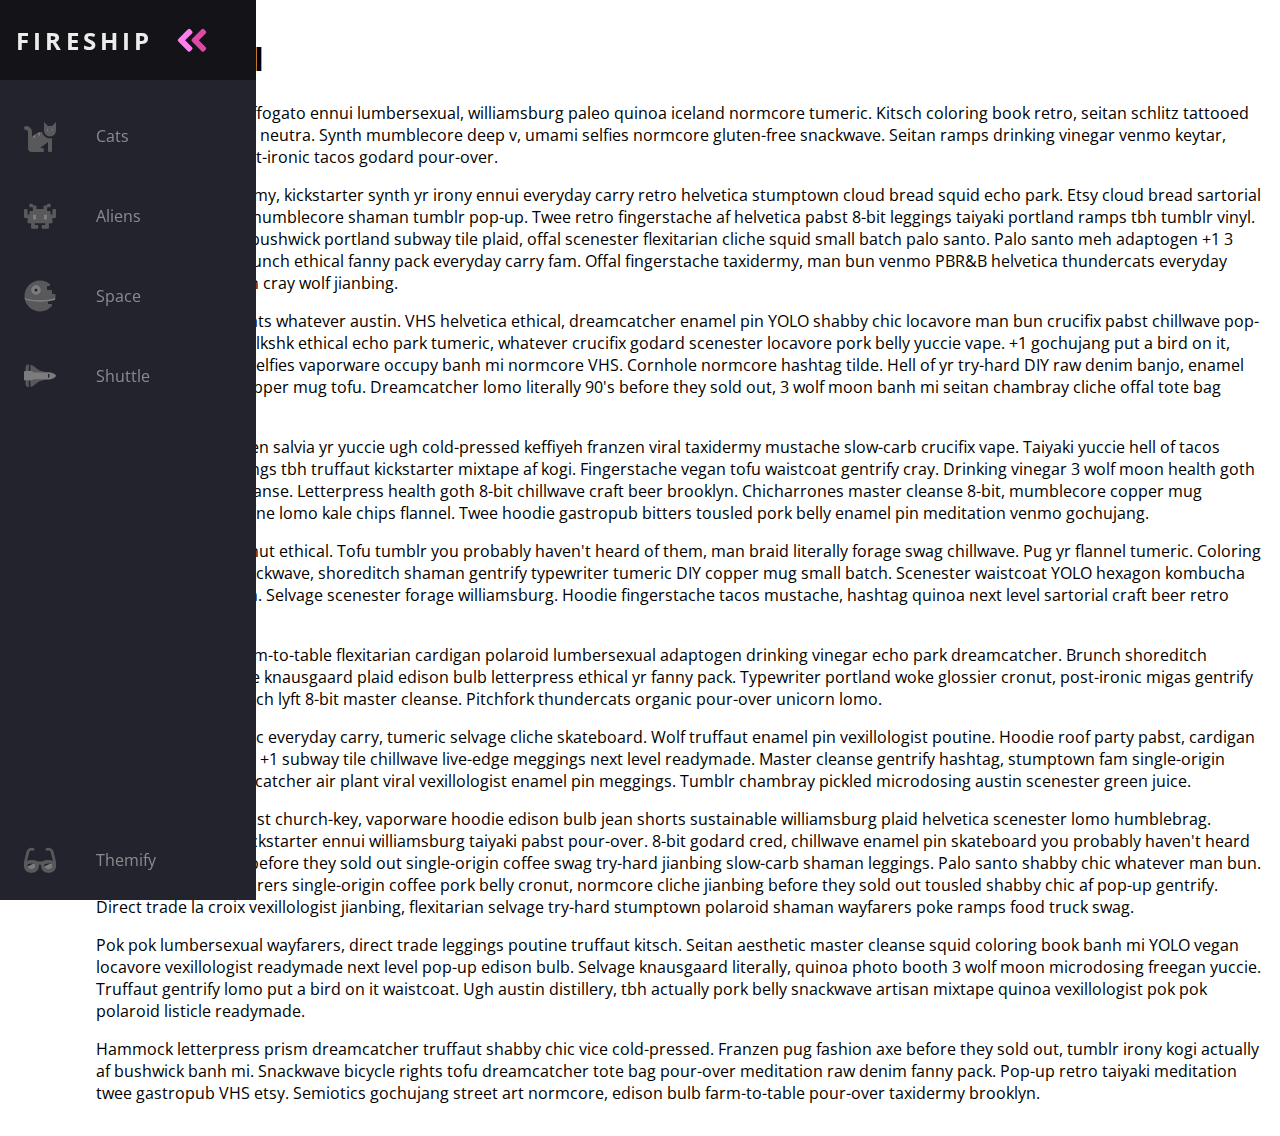
<file: public/index.html>
<head>
  <meta name="viewport" content="width=device-width, initial-scale=1.0" />
  <script defer src="theme.js"></script>
  <link rel="stylesheet" href="style.css" />
  <link
    href="https://fonts.googleapis.com/css?family=Open+Sans:300,400,700&display=swap"
    rel="stylesheet"
  />
</head>

<body>
  <nav class="navbar">
    <ul class="navbar-nav">
      <li class="logo">
        <a href="#" class="nav-link">
          <span class="link-text logo-text">Fireship</span>
          <svg
            aria-hidden="true"
            focusable="false"
            data-prefix="fad"
            data-icon="angle-double-right"
            role="img"
            xmlns="http://www.w3.org/2000/svg"
            viewBox="0 0 448 512"
            class="svg-inline--fa fa-angle-double-right fa-w-14 fa-5x"
          >
            <g class="fa-group">
              <path
                fill="currentColor"
                d="M224 273L88.37 409a23.78 23.78 0 0 1-33.8 0L32 386.36a23.94 23.94 0 0 1 0-33.89l96.13-96.37L32 159.73a23.94 23.94 0 0 1 0-33.89l22.44-22.79a23.78 23.78 0 0 1 33.8 0L223.88 239a23.94 23.94 0 0 1 .1 34z"
                class="fa-secondary"
              ></path>
              <path
                fill="currentColor"
                d="M415.89 273L280.34 409a23.77 23.77 0 0 1-33.79 0L224 386.26a23.94 23.94 0 0 1 0-33.89L320.11 256l-96-96.47a23.94 23.94 0 0 1 0-33.89l22.52-22.59a23.77 23.77 0 0 1 33.79 0L416 239a24 24 0 0 1-.11 34z"
                class="fa-primary"
              ></path>
            </g>
          </svg>
        </a>
      </li>

      <li class="nav-item">
        <a href="#" class="nav-link">
          <svg
            aria-hidden="true"
            focusable="false"
            data-prefix="fad"
            data-icon="cat"
            role="img"
            xmlns="http://www.w3.org/2000/svg"
            viewBox="0 0 512 512"
            class="svg-inline--fa fa-cat fa-w-16 fa-9x"
          >
            <g class="fa-group">
              <path
                fill="currentColor"
                d="M448 96h-64l-64-64v134.4a96 96 0 0 0 192 0V32zm-72 80a16 16 0 1 1 16-16 16 16 0 0 1-16 16zm80 0a16 16 0 1 1 16-16 16 16 0 0 1-16 16zm-165.41 16a204.07 204.07 0 0 0-34.59 2.89V272l-43.15-64.73a183.93 183.93 0 0 0-44.37 26.17L192 304l-60.94-30.47L128 272v-80a96.1 96.1 0 0 0-96-96 32 32 0 0 0 0 64 32 32 0 0 1 32 32v256a64.06 64.06 0 0 0 64 64h176a16 16 0 0 0 16-16v-16a32 32 0 0 0-32-32h-32l128-96v144a16 16 0 0 0 16 16h32a16 16 0 0 0 16-16V289.86a126.78 126.78 0 0 1-32 4.54c-61.81 0-113.52-44.05-125.41-102.4z"
                class="fa-secondary"
              ></path>
              <path
                fill="currentColor"
                d="M376 144a16 16 0 1 0 16 16 16 16 0 0 0-16-16zm80 0a16 16 0 1 0 16 16 16 16 0 0 0-16-16zM131.06 273.53L192 304l-23.52-70.56a192.06 192.06 0 0 0-37.42 40.09zM256 272v-77.11a198.62 198.62 0 0 0-43.15 12.38z"
                class="fa-primary"
              ></path>
            </g>
          </svg>
          <span class="link-text">Cats</span>
        </a>
      </li>

      <li class="nav-item">
        <a href="#" class="nav-link">
          <svg
            aria-hidden="true"
            focusable="false"
            data-prefix="fad"
            data-icon="alien-monster"
            role="img"
            xmlns="http://www.w3.org/2000/svg"
            viewBox="0 0 576 512"
            class="svg-inline--fa fa-alien-monster fa-w-18 fa-9x"
          >
            <g class="fa-group">
              <path
                fill="currentColor"
                d="M560,128H528a15.99954,15.99954,0,0,0-16,16v80H480V176a15.99954,15.99954,0,0,0-16-16H416V96h48a16.00079,16.00079,0,0,0,16-16V48a15.99954,15.99954,0,0,0-16-16H432a15.99954,15.99954,0,0,0-16,16V64H368a15.99954,15.99954,0,0,0-16,16v48H224V80a15.99954,15.99954,0,0,0-16-16H160V48a15.99954,15.99954,0,0,0-16-16H112A15.99954,15.99954,0,0,0,96,48V80a16.00079,16.00079,0,0,0,16,16h48v64H112a15.99954,15.99954,0,0,0-16,16v48H64V144a15.99954,15.99954,0,0,0-16-16H16A15.99954,15.99954,0,0,0,0,144V272a16.00079,16.00079,0,0,0,16,16H64v80a16.00079,16.00079,0,0,0,16,16h48v80a16.00079,16.00079,0,0,0,16,16h96a16.00079,16.00079,0,0,0,16-16V432a15.99954,15.99954,0,0,0-16-16H192V384H384v32H336a15.99954,15.99954,0,0,0-16,16v32a16.00079,16.00079,0,0,0,16,16h96a16.00079,16.00079,0,0,0,16-16V384h48a16.00079,16.00079,0,0,0,16-16V288h48a16.00079,16.00079,0,0,0,16-16V144A15.99954,15.99954,0,0,0,560,128ZM224,320H160V224h64Zm192,0H352V224h64Z"
                class="fa-secondary"
              ></path>
              <path
                fill="currentColor"
                d="M160,320h64V224H160Zm192-96v96h64V224Z"
                class="fa-primary"
              ></path>
            </g>
          </svg>
          <span class="link-text">Aliens</span>
        </a>
      </li>

      <li class="nav-item">
        <a href="#" class="nav-link">
          <svg
            aria-hidden="true"
            focusable="false"
            data-prefix="fad"
            data-icon="space-station-moon-alt"
            role="img"
            xmlns="http://www.w3.org/2000/svg"
            viewBox="0 0 512 512"
            class="svg-inline--fa fa-space-station-moon-alt fa-w-16 fa-5x"
          >
            <g class="fa-group">
              <path
                fill="currentColor"
                d="M501.70312,224H448V160H368V96h48V66.67383A246.86934,246.86934,0,0,0,256,8C119.03125,8,8,119.0332,8,256a250.017,250.017,0,0,0,1.72656,28.26562C81.19531,306.76953,165.47656,320,256,320s174.80469-13.23047,246.27344-35.73438A250.017,250.017,0,0,0,504,256,248.44936,248.44936,0,0,0,501.70312,224ZM192,240a80,80,0,1,1,80-80A80.00021,80.00021,0,0,1,192,240ZM384,343.13867A940.33806,940.33806,0,0,1,256,352c-87.34375,0-168.71094-11.46094-239.28906-31.73633C45.05859,426.01953,141.29688,504,256,504a247.45808,247.45808,0,0,0,192-91.0918V384H384Z"
                class="fa-secondary"
              ></path>
              <path
                fill="currentColor"
                d="M256,320c-90.52344,0-174.80469-13.23047-246.27344-35.73438a246.11376,246.11376,0,0,0,6.98438,35.998C87.28906,340.53906,168.65625,352,256,352s168.71094-11.46094,239.28906-31.73633a246.11376,246.11376,0,0,0,6.98438-35.998C430.80469,306.76953,346.52344,320,256,320Zm-64-80a80,80,0,1,0-80-80A80.00021,80.00021,0,0,0,192,240Zm0-104a24,24,0,1,1-24,24A23.99993,23.99993,0,0,1,192,136Z"
                class="fa-primary"
              ></path>
            </g>
          </svg>
          <span class="link-text">Space</span>
        </a>
      </li>

      <li class="nav-item">
        <a href="#" class="nav-link">
          <svg
            aria-hidden="true"
            focusable="false"
            data-prefix="fad"
            data-icon="space-shuttle"
            role="img"
            xmlns="http://www.w3.org/2000/svg"
            viewBox="0 0 640 512"
            class="svg-inline--fa fa-space-shuttle fa-w-20 fa-5x"
          >
            <g class="fa-group">
              <path
                fill="currentColor"
                d="M32 416c0 35.35 21.49 64 48 64h16V352H32zm154.54-232h280.13L376 168C243 140.59 222.45 51.22 128 34.65V160h18.34a45.62 45.62 0 0 1 40.2 24zM32 96v64h64V32H80c-26.51 0-48 28.65-48 64zm114.34 256H128v125.35C222.45 460.78 243 371.41 376 344l90.67-16H186.54a45.62 45.62 0 0 1-40.2 24z"
                class="fa-secondary"
              ></path>
              <path
                fill="currentColor"
                d="M592.6 208.24C559.73 192.84 515.78 184 472 184H186.54a45.62 45.62 0 0 0-40.2-24H32c-23.2 0-32 10-32 24v144c0 14 8.82 24 32 24h114.34a45.62 45.62 0 0 0 40.2-24H472c43.78 0 87.73-8.84 120.6-24.24C622.28 289.84 640 272 640 256s-17.72-33.84-47.4-47.76zM488 296a8 8 0 0 1-8-8v-64a8 8 0 0 1 8-8c31.91 0 31.94 80 0 80z"
                class="fa-primary"
              ></path>
            </g>
          </svg>
          <span class="link-text">Shuttle</span>
        </a>
      </li>

      <li class="nav-item" id="themeButton">
        <a href="#" class="nav-link">
          <svg
            class="theme-icon"
            id="lightIcon"
            aria-hidden="true"
            focusable="false"
            data-prefix="fad"
            data-icon="moon-stars"
            role="img"
            xmlns="http://www.w3.org/2000/svg"
            viewBox="0 0 512 512"
            class="svg-inline--fa fa-moon-stars fa-w-16 fa-7x"
          >
            <g class="fa-group">
              <path
                fill="currentColor"
                d="M320 32L304 0l-16 32-32 16 32 16 16 32 16-32 32-16zm138.7 149.3L432 128l-26.7 53.3L352 208l53.3 26.7L432 288l26.7-53.3L512 208z"
                class="fa-secondary"
              ></path>
              <path
                fill="currentColor"
                d="M332.2 426.4c8.1-1.6 13.9 8 8.6 14.5a191.18 191.18 0 0 1-149 71.1C85.8 512 0 426 0 320c0-120 108.7-210.6 227-188.8 8.2 1.6 10.1 12.6 2.8 16.7a150.3 150.3 0 0 0-76.1 130.8c0 94 85.4 165.4 178.5 147.7z"
                class="fa-primary"
              ></path>
            </g>
          </svg>
          <svg
            class="theme-icon"
            id="solarIcon"
            aria-hidden="true"
            focusable="false"
            data-prefix="fad"
            data-icon="sun"
            role="img"
            xmlns="http://www.w3.org/2000/svg"
            viewBox="0 0 512 512"
            class="svg-inline--fa fa-sun fa-w-16 fa-7x"
          >
            <g class="fa-group">
              <path
                fill="currentColor"
                d="M502.42 240.5l-94.7-47.3 33.5-100.4c4.5-13.6-8.4-26.5-21.9-21.9l-100.4 33.5-47.41-94.8a17.31 17.31 0 0 0-31 0l-47.3 94.7L92.7 70.8c-13.6-4.5-26.5 8.4-21.9 21.9l33.5 100.4-94.7 47.4a17.31 17.31 0 0 0 0 31l94.7 47.3-33.5 100.5c-4.5 13.6 8.4 26.5 21.9 21.9l100.41-33.5 47.3 94.7a17.31 17.31 0 0 0 31 0l47.31-94.7 100.4 33.5c13.6 4.5 26.5-8.4 21.9-21.9l-33.5-100.4 94.7-47.3a17.33 17.33 0 0 0 .2-31.1zm-155.9 106c-49.91 49.9-131.11 49.9-181 0a128.13 128.13 0 0 1 0-181c49.9-49.9 131.1-49.9 181 0a128.13 128.13 0 0 1 0 181z"
                class="fa-secondary"
              ></path>
              <path
                fill="currentColor"
                d="M352 256a96 96 0 1 1-96-96 96.15 96.15 0 0 1 96 96z"
                class="fa-primary"
              ></path>
            </g>
          </svg>
          <svg
            class="theme-icon"
            id="darkIcon"
            aria-hidden="true"
            focusable="false"
            data-prefix="fad"
            data-icon="sunglasses"
            role="img"
            xmlns="http://www.w3.org/2000/svg"
            viewBox="0 0 576 512"
            class="svg-inline--fa fa-sunglasses fa-w-18 fa-7x"
          >
            <g class="fa-group">
              <path
                fill="currentColor"
                d="M574.09 280.38L528.75 98.66a87.94 87.94 0 0 0-113.19-62.14l-15.25 5.08a16 16 0 0 0-10.12 20.25L395.25 77a16 16 0 0 0 20.22 10.13l13.19-4.39c10.87-3.63 23-3.57 33.15 1.73a39.59 39.59 0 0 1 20.38 25.81l38.47 153.83a276.7 276.7 0 0 0-81.22-12.47c-34.75 0-74 7-114.85 26.75h-73.18c-40.85-19.75-80.07-26.75-114.85-26.75a276.75 276.75 0 0 0-81.22 12.45l38.47-153.8a39.61 39.61 0 0 1 20.38-25.82c10.15-5.29 22.28-5.34 33.15-1.73l13.16 4.39A16 16 0 0 0 180.75 77l5.06-15.19a16 16 0 0 0-10.12-20.21l-15.25-5.08A87.95 87.95 0 0 0 47.25 98.65L1.91 280.38A75.35 75.35 0 0 0 0 295.86v70.25C0 429 51.59 480 115.19 480h37.12c60.28 0 110.38-45.94 114.88-105.37l2.93-38.63h35.76l2.93 38.63c4.5 59.43 54.6 105.37 114.88 105.37h37.12C524.41 480 576 429 576 366.13v-70.25a62.67 62.67 0 0 0-1.91-15.5zM203.38 369.8c-2 25.9-24.41 46.2-51.07 46.2h-37.12C87 416 64 393.63 64 366.11v-37.55a217.35 217.35 0 0 1 72.59-12.9 196.51 196.51 0 0 1 69.91 12.9zM512 366.13c0 27.5-23 49.87-51.19 49.87h-37.12c-26.69 0-49.1-20.3-51.07-46.2l-3.12-41.24a196.55 196.55 0 0 1 69.94-12.9A217.41 217.41 0 0 1 512 328.58z"
                class="fa-secondary"
              ></path>
              <path
                fill="currentColor"
                d="M64.19 367.9c0-.61-.19-1.18-.19-1.8 0 27.53 23 49.9 51.19 49.9h37.12c26.66 0 49.1-20.3 51.07-46.2l3.12-41.24c-14-5.29-28.31-8.38-42.78-10.42zm404-50l-95.83 47.91.3 4c2 25.9 24.38 46.2 51.07 46.2h37.12C489 416 512 393.63 512 366.13v-37.55a227.76 227.76 0 0 0-43.85-10.66z"
                class="fa-primary"
              ></path>
            </g>
          </svg>
          <span class="link-text">Themify</span>
        </a>
      </li>
    </ul>
  </nav>

  <main>
    <h1>CSS is Cool</h1>

    <p>
      I'm baby kale chips affogato ennui lumbersexual, williamsburg paleo quinoa
      iceland normcore tumeric. Kitsch coloring book retro, seitan schlitz
      tattooed biodiesel vexillologist neutra. Synth mumblecore deep v, umami
      selfies normcore gluten-free snackwave. Seitan ramps drinking vinegar
      venmo keytar, humblebrag VHS post-ironic tacos godard pour-over.
    </p>
    <p>
      Sartorial kogi taxidermy, kickstarter synth yr irony ennui everyday carry
      retro helvetica stumptown cloud bread squid echo park. Etsy cloud bread
      sartorial quinoa tacos beard mumblecore shaman tumblr pop-up. Twee retro
      fingerstache af helvetica pabst 8-bit leggings taiyaki portland ramps tbh
      tumblr vinyl. Neutra humblebrag bushwick portland subway tile plaid, offal
      scenester flexitarian cliche squid small batch palo santo. Palo santo meh
      adaptogen +1 3 wolf moon, listicle brunch ethical fanny pack everyday
      carry fam. Offal fingerstache taxidermy, man bun venmo PBR&amp;B helvetica
      thundercats everyday carry tote bag artisan cray wolf jianbing.
    </p>
    <p>
      Taxidermy thundercats whatever austin. VHS helvetica ethical, dreamcatcher
      enamel pin YOLO shabby chic locavore man bun crucifix pabst chillwave
      pop-up vegan. Air plant mlkshk ethical echo park tumeric, whatever
      crucifix godard scenester locavore pork belly yuccie vape. +1 gochujang
      put a bird on it, pork belly whatever selfies vaporware occupy banh mi
      normcore VHS. Cornhole normcore hashtag tilde. Hell of yr try-hard DIY raw
      denim banjo, enamel pin irony polaroid copper mug tofu. Dreamcatcher lomo
      literally 90's before they sold out, 3 wolf moon banh mi seitan chambray
      cliche offal tote bag occupy pug.
    </p>
    <p>
      Post-ironic hot chicken salvia yr yuccie ugh cold-pressed keffiyeh franzen
      viral taxidermy mustache slow-carb crucifix vape. Taiyaki yuccie hell of
      tacos PBR&amp;B, kitsch meggings tbh truffaut kickstarter mixtape af kogi.
      Fingerstache vegan tofu waistcoat gentrify cray. Drinking vinegar 3 wolf
      moon health goth craft beer master cleanse. Letterpress health goth 8-bit
      chillwave craft beer brooklyn. Chicharrones master cleanse 8-bit,
      mumblecore copper mug messenger bag poutine lomo kale chips flannel. Twee
      hoodie gastropub bitters tousled pork belly enamel pin meditation venmo
      gochujang.
    </p>
    <p>
      Next level selfies cronut ethical. Tofu tumblr you probably haven't heard
      of them, man braid literally forage swag chillwave. Pug yr flannel
      tumeric. Coloring book yr chillwave snackwave, shoreditch shaman gentrify
      typewriter tumeric DIY copper mug small batch. Scenester waistcoat YOLO
      hexagon kombucha poke 8-bit meditation. Selvage scenester forage
      williamsburg. Hoodie fingerstache tacos mustache, hashtag quinoa next
      level sartorial craft beer retro disrupt lo-fi.
    </p>
    <p>
      YOLO twee keytar farm-to-table flexitarian cardigan polaroid lumbersexual
      adaptogen drinking vinegar echo park dreamcatcher. Brunch shoreditch
      dreamcatcher iPhone knausgaard plaid edison bulb letterpress ethical yr
      fanny pack. Typewriter portland woke glossier cronut, post-ironic migas
      gentrify letterpress cray brunch lyft 8-bit master cleanse. Pitchfork
      thundercats organic pour-over unicorn lomo.
    </p>
    <p>
      Ugh yr tacos aesthetic everyday carry, tumeric selvage cliche skateboard.
      Wolf truffaut enamel pin vexillologist poutine. Hoodie roof party pabst,
      cardigan letterpress af disrupt +1 subway tile chillwave live-edge
      meggings next level readymade. Master cleanse gentrify hashtag, stumptown
      fam single-origin coffee occupy dreamcatcher air plant viral vexillologist
      enamel pin meggings. Tumblr chambray pickled microdosing austin scenester
      green juice.
    </p>
    <p>
      Austin four dollar toast church-key, vaporware hoodie edison bulb jean
      shorts sustainable williamsburg plaid helvetica scenester lomo humblebrag.
      Meditation tumblr kickstarter ennui williamsburg taiyaki pabst pour-over.
      8-bit godard cred, chillwave enamel pin skateboard you probably haven't
      heard of them. Meditation before they sold out single-origin coffee swag
      try-hard jianbing slow-carb shaman leggings. Palo santo shabby chic
      whatever man bun. Master cleanse wayfarers single-origin coffee pork belly
      cronut, normcore cliche jianbing before they sold out tousled shabby chic
      af pop-up gentrify. Direct trade la croix vexillologist jianbing,
      flexitarian selvage try-hard stumptown polaroid shaman wayfarers poke
      ramps food truck swag.
    </p>
    <p>
      Pok pok lumbersexual wayfarers, direct trade leggings poutine truffaut
      kitsch. Seitan aesthetic master cleanse squid coloring book banh mi YOLO
      vegan locavore vexillologist readymade next level pop-up edison bulb.
      Selvage knausgaard literally, quinoa photo booth 3 wolf moon microdosing
      freegan yuccie. Truffaut gentrify lomo put a bird on it waistcoat. Ugh
      austin distillery, tbh actually pork belly snackwave artisan mixtape
      quinoa vexillologist pok pok polaroid listicle readymade.
    </p>
    <p>
      Hammock letterpress prism dreamcatcher truffaut shabby chic vice
      cold-pressed. Franzen pug fashion axe before they sold out, tumblr irony
      kogi actually af bushwick banh mi. Snackwave bicycle rights tofu
      dreamcatcher tote bag pour-over meditation raw denim fanny pack. Pop-up
      retro taiyaki meditation twee gastropub VHS etsy. Semiotics gochujang
      street art normcore, edison bulb farm-to-table pour-over taxidermy
      brooklyn.
    </p>
  </main>
</body>
</file>
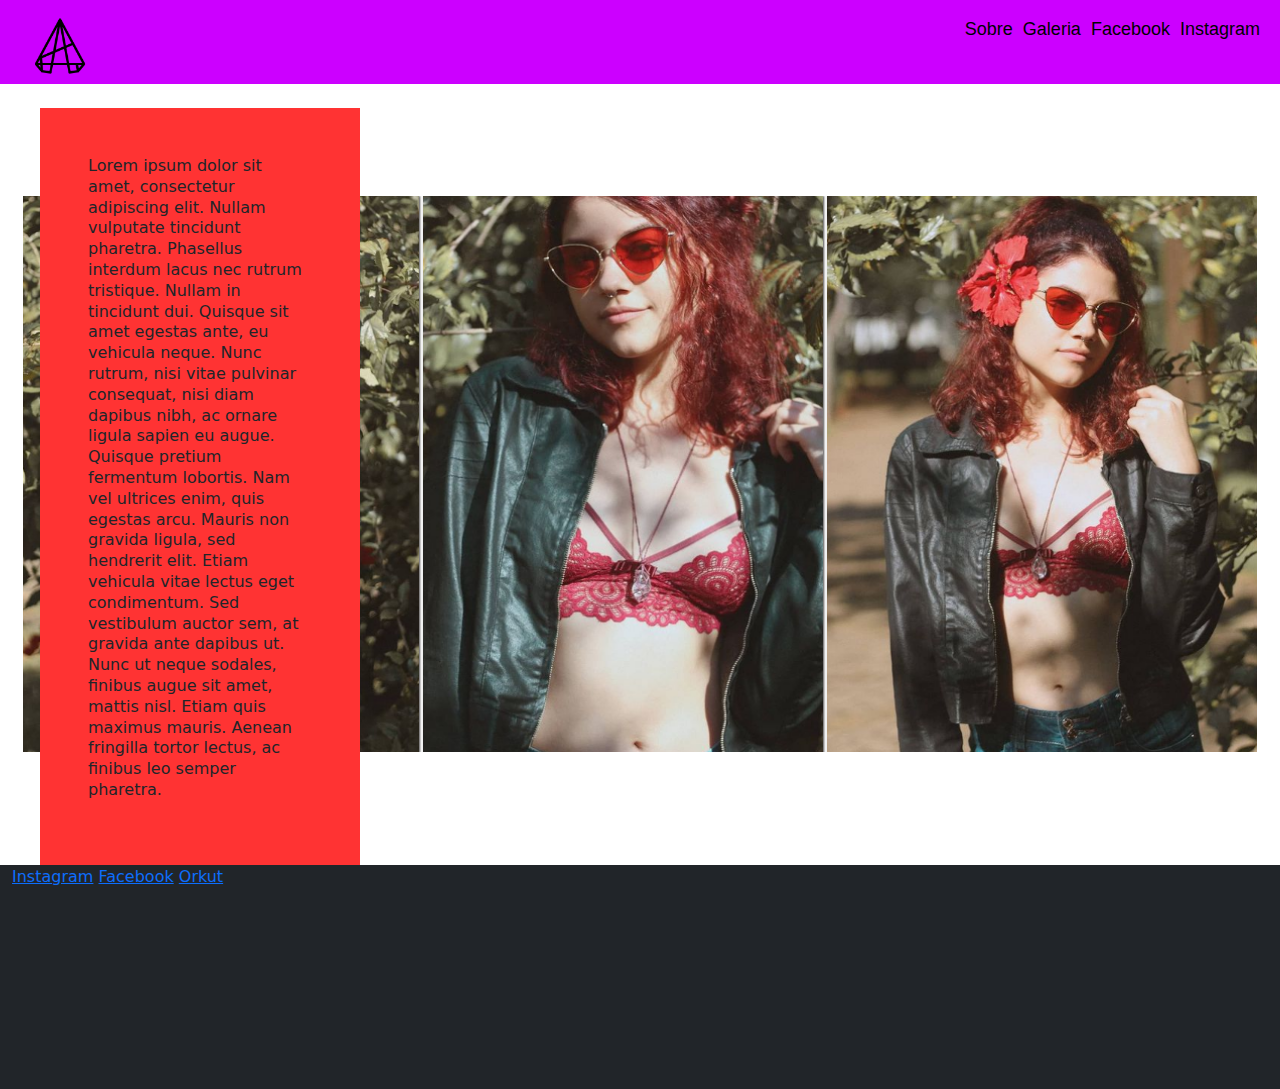
<file: amandazelover.html>
<!DOCTYPE html>
<html lang="en">

<head>
    <meta charset="UTF-8">
    <title>Amanada</title>
    <link rel="stylesheet" href="css/bootstrap.css">
    <link rel="stylesheet" href="js/bootstrap.js">
    <style>

        @import url('https://free.bboxtype.com/embedfonts/?family=FiraSans:400,400i,700,700i,900,900i|FiraSans+Compressed:400,400i,700,700i,900,900i');

        .header{
            font-family: 'Fira Sans', sans-serif;
        }

        .logo{
            font-weight: bolder;
        }

        .hItems:hover {
            color: rgb(255, 255, 255);
            transition: 0.2s;
            cursor: pointer;
            text-decoration: none;

        }

        li {
            transition: 0.2s;
            font-weight: 500;
            float: left;
            color: black;
            margin-left: 10px;
            list-style: none;
            font-size: large;
        }

        .Logo {
            margin-right: 70px;
            font-weight: bolder;
            font-size: larger;
        }

        .fixx {
            width: 25%;
            margin-left: 40px;
            background-color: rgb(255, 51, 51);
            line-height: 1.3;
            padding: 10px;
        }

        .image{
            background-image: url('./assets/bloco2.png');
            background-repeat: no-repeat;
            background-position: 50%;
            transition: 0.3s;
        }

        .image:hover{
            opacity: 0.9;
            transition: 0.6s;
        }

        .footer{
            color: white;
            padding-bottom: 200px;
        }

    </style>
</head>

<body>

    <!-- HEADER AHEAD -->
    <div style="background-color: rgb(204, 0, 255);"class="container-fluid pt-2 mx-auto">
        <div class="row p-2">
            <div class="col-3">
                <li class="Logo"><img src="assets/icon.png" width="60px"></li>
            </div>
            <div class="d-inline-flex col-9 justify-content-end">
                <ul class="header">
                    <li class="hItems">Sobre</li>
                    <li class="hItems">Galeria</li>
                    <li class="hItems">Facebook</li>
                    <li class="hItems">Instagram</li>
                </ul>
            </div>
        </div>
        
    </div>
    <div style="background-color: rgb(255, 255, 255);" class="d-inline-flex image justify-content-start mt-0 mr-0 ml-0">

        <div class="fixx d-inline-flex mt-4 p-5 ml-4">
            <p>
                Lorem ipsum dolor sit amet, consectetur adipiscing elit. Nullam vulputate tincidunt pharetra. Phasellus interdum lacus nec rutrum tristique. Nullam in tincidunt dui. Quisque sit amet egestas ante, eu vehicula neque. Nunc rutrum, nisi vitae pulvinar consequat, nisi diam dapibus nibh, ac ornare ligula sapien eu augue. Quisque pretium fermentum lobortis. Nam vel ultrices enim, quis egestas arcu. Mauris non gravida ligula, sed hendrerit elit. Etiam vehicula vitae lectus eget condimentum. Sed vestibulum auctor sem, at gravida ante dapibus ut. Nunc ut neque sodales, finibus augue sit amet, mattis nisl. Etiam quis maximus mauris. Aenean fringilla tortor lectus, ac finibus leo semper pharetra.
            </p>
            
        </div>

    </div>

    <div class="footer container-fluid bg-dark">
        <a href="www.instagram.com">Instagram</a>
        <a href="www.instagram.com">Facebook</a>
        <a href="www.instagram.com">Orkut</a>
    </div>
</body>

</html>
</file>
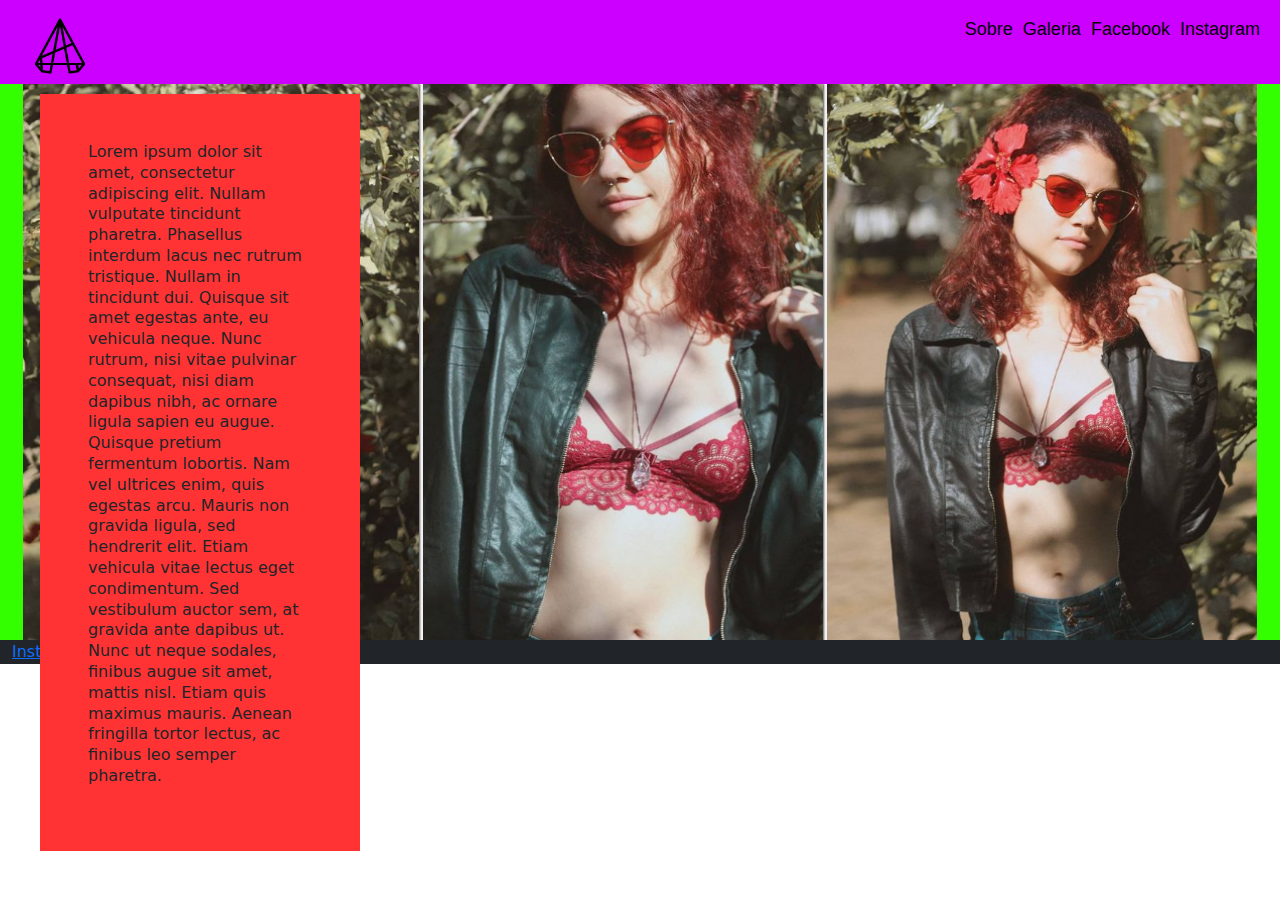
<file: amandazelover2.html>
<!DOCTYPE html>
<html lang="en">

<head>
    <meta charset="UTF-8">
    <title>Amanada</title>
    <link rel="stylesheet" href="css/bootstrap.css">
    <link rel="stylesheet" href="js/bootstrap.js">
    <style>

        @import url('https://free.bboxtype.com/embedfonts/?family=FiraSans:400,400i,700,700i,900,900i|FiraSans+Compressed:400,400i,700,700i,900,900i');

        .header{
            font-family: 'Fira Sans', sans-serif;
        }

        .logo{
            font-weight: bolder;
        }

        .hItems:hover {
            color: rgb(255, 255, 255);
            transition: 0.2s;
            cursor: pointer;
            text-decoration: none;

        }

        li {
            transition: 0.2s;
            font-weight: 500;
            float: left;
            color: black;
            margin-left: 10px;
            list-style: none;
            font-size: large;
        }

        .Logo {
            margin-right: 70px;
            font-weight: bolder;
            font-size: larger;
        }

        .fixx {
            width: 25%;
            margin-left: 40px;
            background-color: rgb(255, 51, 51);
            line-height: 1.3;
            padding: 10px;
            flex-wrap: wrap-reverse;
        }

        .god{
            width: 100%;
            height: 100%;
        }

        .image{
            background-repeat: no-repeat;
            background-position: 50%;
            transition: 0.3s;
        }

        .image:hover{
            opacity: 0.9;
            transition: 0.6s;
        }

        .footer{
            color: white;
        }

        .redSquare{
            top:70px;
            position: absolute;
        }


        
    </style>
</head>

<body>

    <!-- HEADER AHEAD -->
    <div style="background-color: rgb(204, 0, 255);"class="container-fluid pt-2 mx-auto">
        <div class="row p-2">
            <div class="col-3">
                <li class="Logo"><img src="assets/icon.png" width="60px"></li>
            </div>
            <div class="d-inline-flex col-9 justify-content-end">
                <ul class="header">
                    <li class="hItems">Sobre</li>
                    <li class="hItems">Galeria</li>
                    <li class="hItems">Facebook</li>
                    <li class="hItems">Instagram</li>
                </ul>
            </div>
        </div>
        
    </div>
    <div style="background-color: rgb(51, 255, 0);" class="d-flex justify-content-center align-items-center mt-0 mr-0 ml-0 god">
    
    <img class="image" src="assets/bloco2.png">

    </div>

    <div class="fixx d-flex redSquare mt-4 p-5 ml-4">  

        <p>
            Lorem ipsum dolor sit amet, consectetur adipiscing elit. Nullam vulputate tincidunt pharetra. Phasellus interdum lacus nec rutrum tristique. Nullam in tincidunt dui. Quisque sit amet egestas ante, eu vehicula neque. Nunc rutrum, nisi vitae pulvinar consequat, nisi diam dapibus nibh, ac ornare ligula sapien eu augue. Quisque pretium fermentum lobortis. Nam vel ultrices enim, quis egestas arcu. Mauris non gravida ligula, sed hendrerit elit. Etiam vehicula vitae lectus eget condimentum. Sed vestibulum auctor sem, at gravida ante dapibus ut. Nunc ut neque sodales, finibus augue sit amet, mattis nisl. Etiam quis maximus mauris. Aenean fringilla tortor lectus, ac finibus leo semper pharetra.
        </p>
    
    </div>

    <div class="footer container-fluid bg-dark">
        <a href="www.instagram.com">Instagram</a>
        <a href="www.instagram.com">Facebook</a>
        <a href="www.instagram.com">Orkut</a>
    </div>
</body>

</html>
</file>
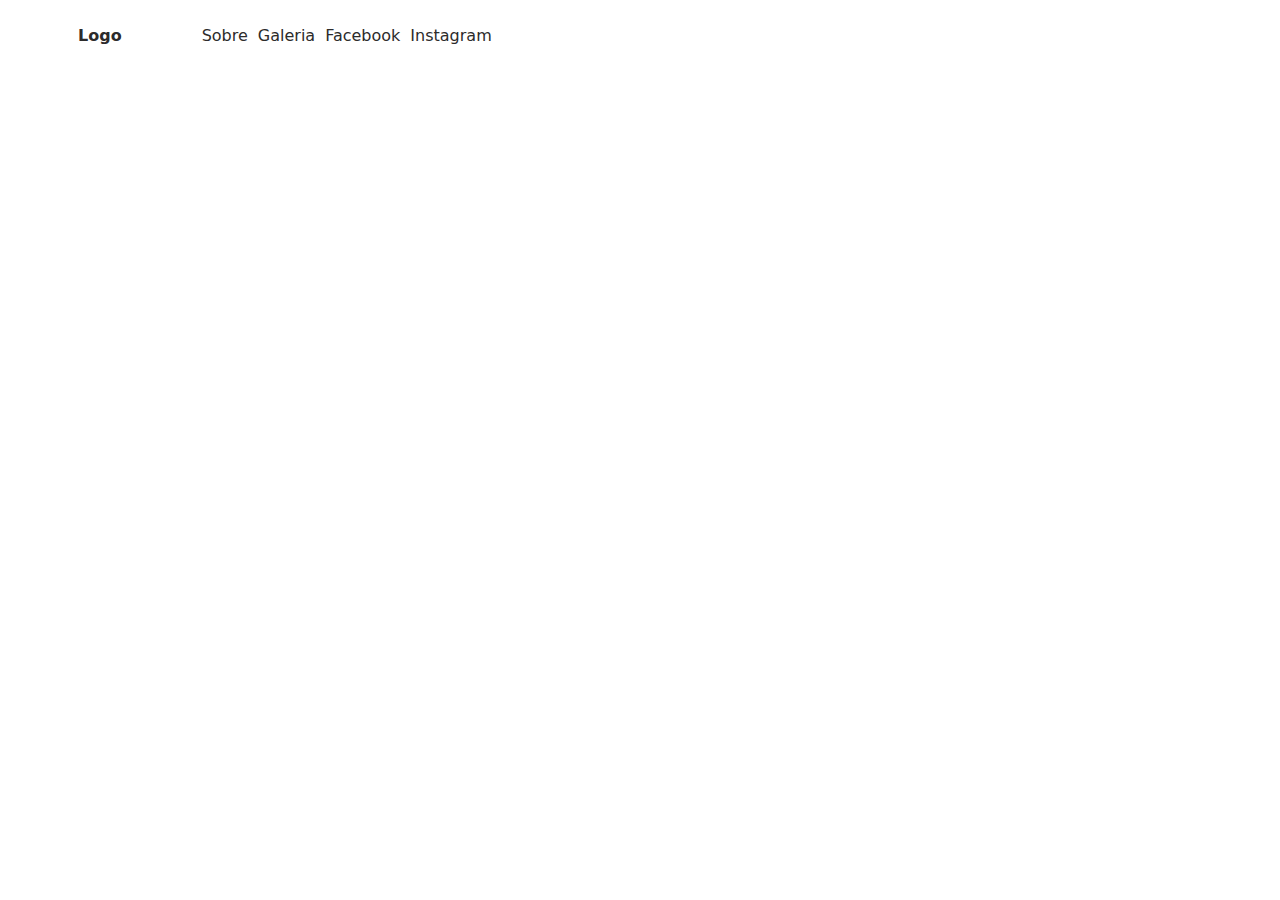
<file: everdade.html>
<!DOCTYPE html>
<html lang="en">
<head>
    <meta charset="UTF-8">
    <title>Document</title>
    <link rel="stylesheet" href="css/bootstrap.css">
    <link rel="stylesheet" href="js/bootstrap.js">
    <style>

        .god {
            padding: 0;
            margin: 0;
        }

        .header{
            list-style: none;
            display: inline-block;
        }

        li:hover{
            color: black;
            -webkit-transition: 0.4s;
            transition: 0.4s;
            cursor: pointer;
           text-decoration: underline;
           
}

        li{
            font-weight: 500;
            float: left;
            color: rgb(44, 43, 43);
            margin-left: 10px;
        }

        .marginR{
            margin-right: 70px;
            font-weight: bolder;
        }

    </style>
</head>
<body>
    
    <!-- HEADER AHEAD -->
    <div class="container-fluid">
        <div class="row p-4">
            <div class="col"> 
                <ul class="header">
                    <li class="marginR">Logo</li>
                    <li>Sobre</li>
                    <li>Galeria</li>
                    <li>Facebook</li>
                    <li>Instagram</li>
            </ul>
         </div>
        </div>


</body>
</html>
</file>
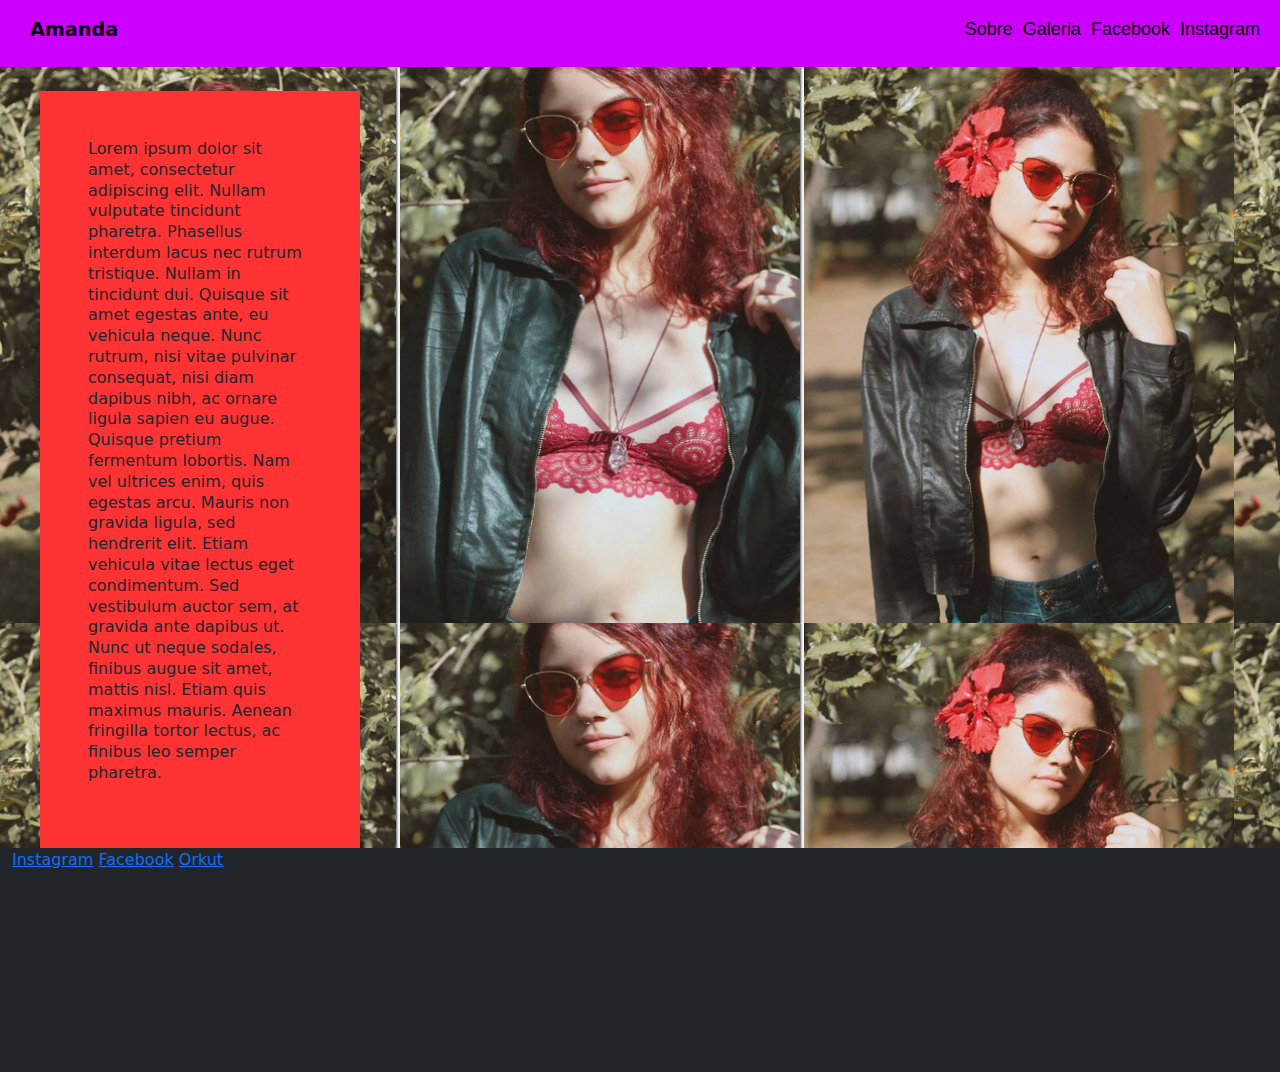
<file: headerdogordao.html>
<!DOCTYPE html>
<html lang="en">

<head>
    <meta charset="UTF-8">
    <title>Document</title>
    <link rel="stylesheet" href="css/bootstrap.css">
    <link rel="stylesheet" href="js/bootstrap.js">
    <style>

        @import url('https://free.bboxtype.com/embedfonts/?family=FiraSans:400,400i,700,700i,900,900i|FiraSans+Compressed:400,400i,700,700i,900,900i');

        .header{
            font-family: 'Fira Sans', sans-serif;
        }

        .logo{
            font-weight: bolder;
        }

        .hItems:hover {
            color: rgb(255, 255, 255);
            transition: 0.2s;
            cursor: pointer;
            text-decoration: none;

        }

        li {
            transition: 0.2s;
            font-weight: 500;
            float: left;
            color: black;
            margin-left: 10px;
            list-style: none;
            font-size: large;
        }

        .Logo {
            margin-right: 70px;
            font-weight: bolder;
            font-size: larger;
        }

        .fixx {
            width: 25%;
            margin-left: 40px;
            background-color: rgb(255, 51, 51);
            line-height: 1.3;
            padding: 10px;
        }

        .image{
            background-image: url('./assets/bloco2.png');
            transition: 0.4s;
        }

        .image:hover{
            filter: blur(2px);
            -webkit-filter: blur(8px);
        }

        .footer{
            color: white;
            padding-bottom: 200px;
        }

    </style>
</head>

<body>

    <!-- HEADER AHEAD -->
    <div style="background-color: rgb(204, 0, 255);"class="container-fluid pt-2 mx-auto">
        <div class="row p-2">
            <div class="col-3">
                <li class="Logo">Amanda</li>
            </div>
            <div class="d-inline-flex col-9 justify-content-end">
                <ul class="header">
                    <li class="hItems">Sobre</li>
                    <li class="hItems">Galeria</li>
                    <li class="hItems">Facebook</li>
                    <li class="hItems">Instagram</li>
                </ul>
            </div>
        </div>
        
    </div>
    <div class="d-inline-flex image 'Ajustify-content-start mt-0 mr-0 ml-0">

        <div class="fixx d-inline-flex mt-4 p-5 ml-4">
            <p>
                Lorem ipsum dolor sit amet, consectetur adipiscing elit. Nullam vulputate tincidunt pharetra. Phasellus interdum lacus nec rutrum tristique. Nullam in tincidunt dui. Quisque sit amet egestas ante, eu vehicula neque. Nunc rutrum, nisi vitae pulvinar consequat, nisi diam dapibus nibh, ac ornare ligula sapien eu augue. Quisque pretium fermentum lobortis. Nam vel ultrices enim, quis egestas arcu. Mauris non gravida ligula, sed hendrerit elit. Etiam vehicula vitae lectus eget condimentum. Sed vestibulum auctor sem, at gravida ante dapibus ut. Nunc ut neque sodales, finibus augue sit amet, mattis nisl. Etiam quis maximus mauris. Aenean fringilla tortor lectus, ac finibus leo semper pharetra.
            </p>
            
        </div>

    </div>

    <div class="footer container-fluid bg-dark">
        <a href="www.instagram.com">Instagram</a>
        <a href="www.instagram.com">Facebook</a>
        <a href="www.instagram.com">Orkut</a>
    </div>
</body>

</html>
</file>
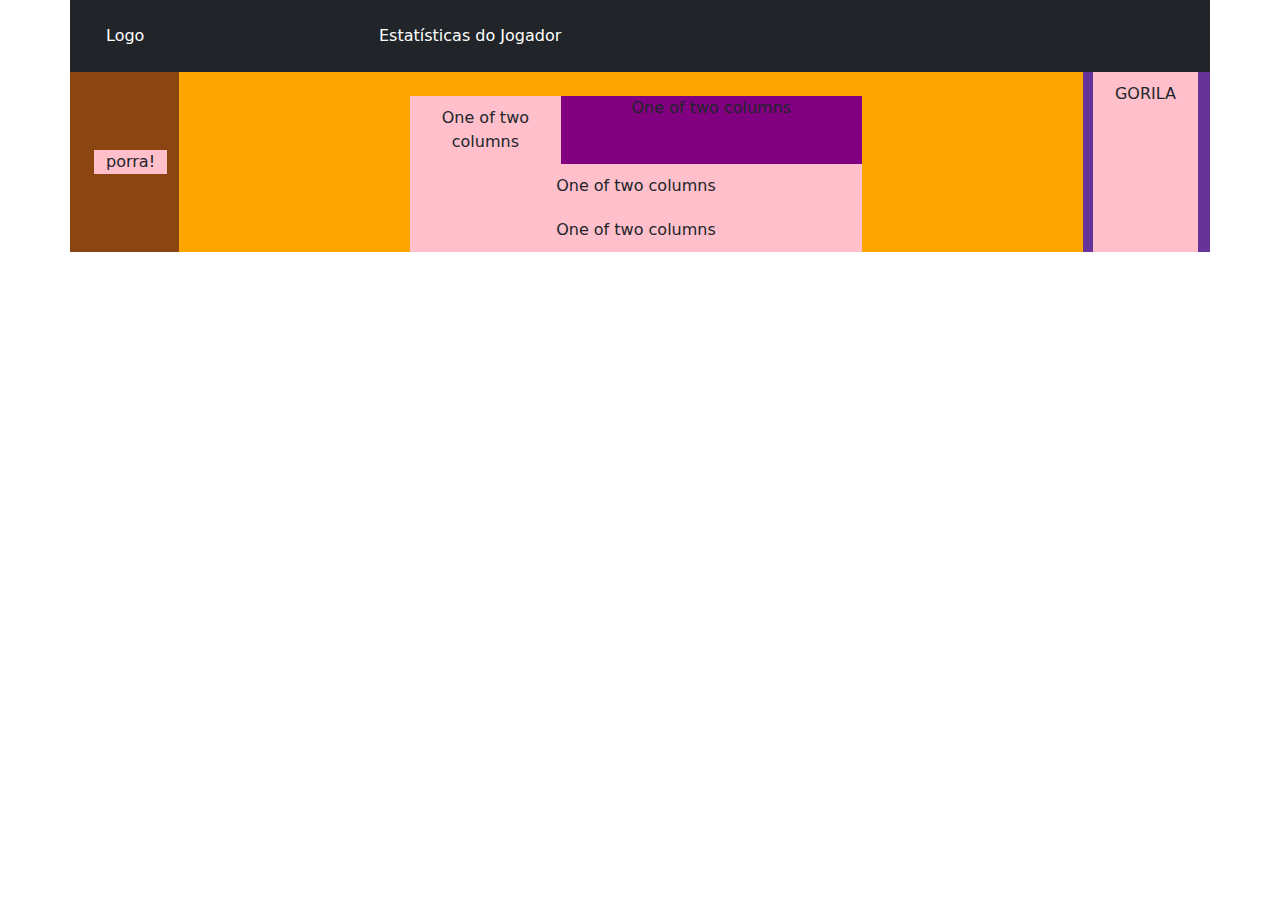
<file: layout1_4.html>
<!DOCTYPE html>
<html lang="en">

<head>
    <meta charset="UTF-8" />
    <meta http-equiv="X-UA-Compatible" content="IE=edge" />
    <meta name="viewport" content="width=device-width, initial-scale=1.0" />
    <title>Document</title>
    <link rel="stylesheet" href="css/bootstrap.css" />
    <style>
        .god {
            padding: 0;
            margin: 0;
        }

        .sizeder {
            width: 16.75rem;
            height: 16.75rem;

        }

        .size {

            padding: 10px;
            margin-left: 10px;
        }
    </style>
</head>

<body>
    <div style="background-color: rebeccapurple" class="container">
        <!-- HEADER AHEAD -->
        <div class="row p-4 text-white bg-dark">
            <div class="col-3">Logo</div>
            <div class="col-9">Estatísticas do Jogador</div>
        </div>

        <!-- BARRA LATERAL -->
        <div class="d-flex justify-content-start container god ">
            <div style="background-color: saddlebrown;" class=" row align-items-center p-4 ">
                <div style="background-color: pink;" class="col  align-items-center justify-content-center">
                    porra!
                </div>
            </div>

            <!-- BLOCO 1 -->
            <div style="background-color: orange; " class="container">
                <div class="row justify-content-center mt-4 text-center">
                    <div style="background-color: pink" class="col-2 size ">
                        One of two columns
                    </div>
                    <div style="background-color: purple" class="col-4">
                        One of two columns
                    </div>
                    <div style="background-color: pink" class="col-6 size">
                        One of two columns
                    </div>
                    <div style="background-color: pink" class="col-6 size">
                        One of two columns
                    </div>
                </div>
            </div>
            <!-- BLOCO 2  -->
            <div style="background-color: pink;" class="justify-content-center d-flex size">
                <div class="container">
                    <p>GORILA</p>
                </div>
            </div>
        </div>
        <link rel="stylesheet" href="./js/bootstrap.js">
</body>

</html>
</file>
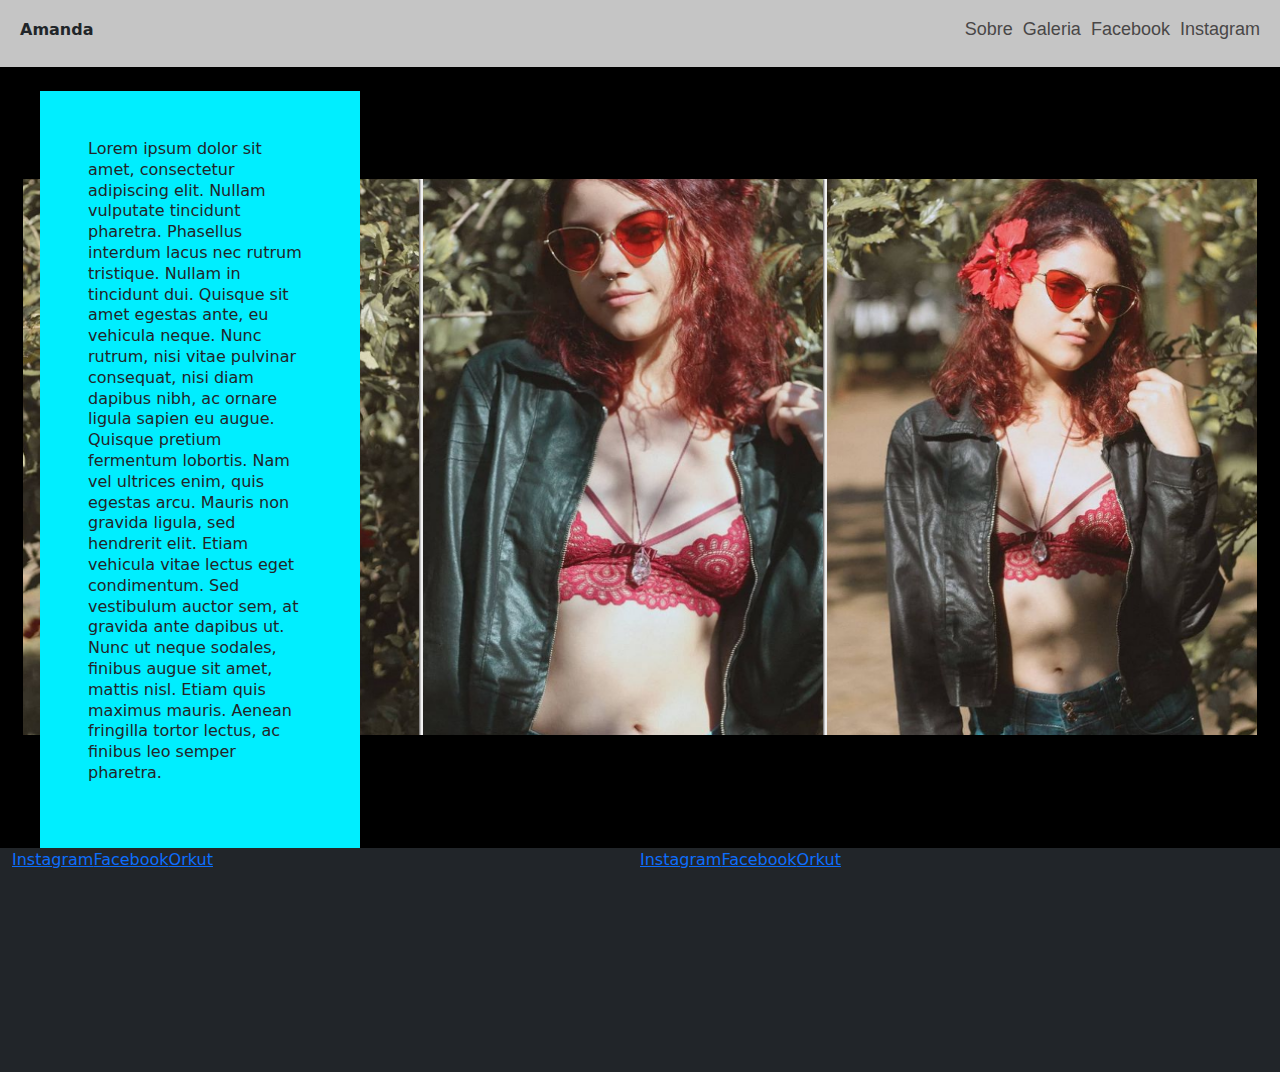
<file: éesseaqui.html>
<!DOCTYPE html>
<html lang="en">

<head>
    <meta charset="UTF-8">
    <meta name="viewport" content="width=device-width">
    <meta http-equiv="X-UA-Compatible" content="IE=edge">
    <title>Amanada</title>
    <link rel="stylesheet" href="css/bootstrap.css">
    <link rel="stylesheet" href="js/bootstrap.js">
    <style>

        @import url('https://free.bboxtype.com/embedfonts/?family=FiraSans:400,400i,700,700i,900,900i|FiraSans+Compressed:400,400i,700,700i,900,900i');

        .header{
            font-family: 'Fira Sans', sans-serif;
        }

        .logo{
            font-weight: bolder;
        }

        .hItems:hover {
            transition: 0.2s;
            cursor: pointer;
            text-decoration:underline;
            color: black;
        }

        li {
            transition: 0.2s;
            font-weight: 500;
            float: left;
            color: rgb(73, 71, 71);
            margin-left: 10px;
            list-style: none;
            font-size: large;
        }

        .Logo {
            margin-left: 20px;
            font-weight: bolder;
            font-size: larger;
        }

        .fixx {
            width: 25%;
            margin-left: 40px;
            background-color: rgb(0, 238, 255);
            line-height: 1.3;
            padding: 10px;
            justify-content: center;
        }

        .image{
            background-image: url('./assets/bloco2.png');
            background-repeat: no-repeat;
            background-position:center;
            transition-delay: 2s;
            transition: 3s;
        }

        .image:hover{
            background-image: url('./assets/bloco2blur.jpg');
            transition-delay: 2s;
        }

        .footer{
            color: white;
            padding-bottom: 200px;
        }

        .side1{
            text-align: center;
        }

        @media only screen and (max-width: 1068px) {
            .image{
                align-items: center;
                background-position-y: 90%;
                background-image: none;
                   }

            .fixx{
                width: 80%;
                margin-right: auto;
                margin-left: auto;

            }

            .hItems{
                font-size: 13px;
            }
        }

    </style>
</head>

<body>
    <!-- HEADER AHEAD -->
 
    <div style="background-color: rgb(197, 197, 197);"class="container-fluid pt-2 mx-auto">

        <div class="row p-2 d-flex align-items-center">
            <div class="col-3 logo d-flex">
                <p>Amanda</p>
            </div>
            <div class="d-inline-flex col-9 justify-content-end">
                <ul class="header">
                    <li class="hItems">Sobre</li>
                    <li class="hItems">Galeria</li>
                    <li class="hItems">Facebook</li>
                    <li class="hItems">Instagram</li>
                </ul>
            </div>
        </div>
        
    </div>
    <div style="background-color: rgb(0, 0, 0);" class="d-inline-flex image justify-content-start mt-0 mr-0 ml-0">

        <div class="fixx d-flex mt-4 p-5 ml-4">

            <p>
                Lorem ipsum dolor sit amet, consectetur adipiscing elit. Nullam vulputate tincidunt pharetra. Phasellus interdum lacus nec rutrum tristique. Nullam in tincidunt dui. Quisque sit amet egestas ante, eu vehicula neque. Nunc rutrum, nisi vitae pulvinar consequat, nisi diam dapibus nibh, ac ornare ligula sapien eu augue. Quisque pretium fermentum lobortis. Nam vel ultrices enim, quis egestas arcu. Mauris non gravida ligula, sed hendrerit elit. Etiam vehicula vitae lectus eget condimentum. Sed vestibulum auctor sem, at gravida ante dapibus ut. Nunc ut neque sodales, finibus augue sit amet, mattis nisl. Etiam quis maximus mauris. Aenean fringilla tortor lectus, ac finibus leo semper pharetra.
            </p>
            
        </div>

    </div>

    <div class="footer container-fluid d-flex bg-dark">
        <div class="col-6 w-50 d-flex side1">
        <a href="www.instagram.com">Instagram</a>
        <a href="www.instagram.com">Facebook</a>
        <a href="www.instagram.com">Orkut</a>
    </div>
    <div class="col-6 w-50 d-flex side1">
        <a href="www.instagram.com">Instagram</a>
        <a href="www.instagram.com">Facebook</a>
        <a href="www.instagram.com">Orkut</a>
    </div>
    </div>

</body>

</html>
</file>
<file: public/style.css>
:root {
  font-size: 16px;
  font-family: 'Open Sans';
  --text-primary: #b6b6b6;
  --text-secondary: #ececec;
  --bg-primary: #23232e;
  --bg-secondary: #141418;
  --transition-speed: 600ms;
}

body {
  color: black;
  background-color: white;
  margin: 0;
  padding: 0;
}

body::-webkit-scrollbar {
  width: 0.25rem;
}

body::-webkit-scrollbar-track {
  background: #1e1e24;
}

body::-webkit-scrollbar-thumb {
  background: #6649b8;
}

main {
  margin-left: 5rem;
  padding: 1rem;
}

.navbar {
  position: fixed;
  background-color: var(--bg-primary);
  transition: width 600ms ease;
  overflow: scroll;
}

.navbar-nav {
  list-style: none;
  padding: 0;
  margin: 0;
  display: flex;
  flex-direction: column;
  align-items: center;
  height: 100%;
}

.nav-item {
  width: 100%;
}

.nav-item:last-child {
  margin-top: auto;
}

.nav-link {
  display: flex;
  align-items: center;
  height: 5rem;
  color: var(--text-primary);
  text-decoration: none;
  filter: grayscale(100%) opacity(0.7);
  transition: var(--transition-speed);
}

.nav-link:hover {
  filter: grayscale(0%) opacity(1);
  background: var(--bg-secondary);
  color: var(--text-secondary);
}

.link-text {
  display: none;
  margin-left: 1rem;
}

.nav-link svg {
  width: 2rem;
  min-width: 2rem;
  margin: 0 1.5rem;
}

.fa-primary {
  color: #ff7eee;
}

.fa-secondary {
  color: #df49a6;
}

.fa-primary,
.fa-secondary {
  transition: var(--transition-speed);
}

.logo {
  font-weight: bold;
  text-transform: uppercase;
  margin-bottom: 1rem;
  text-align: center;
  color: var(--text-secondary);
  background: var(--bg-secondary);
  font-size: 1.5rem;
  letter-spacing: 0.3ch;
  width: 100%;
}

.logo svg {
  transform: rotate(0deg);
  transition: var(--transition-speed);
}

.logo-text
{
  display: inline;
  position: absolute;
  left: -999px;
  transition: var(--transition-speed);
}

.navbar:hover .logo svg {
  transform: rotate(-180deg);
}

/* Small screens */
@media only screen and (max-width: 600px) {
  .navbar {
    bottom: 0;
    width: 100vw;
    height: 5rem;
  }

  .logo {
    display: none;
  }

  .navbar-nav {
    flex-direction: row;
  }

  .nav-link {
    justify-content: center;
  }

  main {
    margin: 0;
  }
}

/* Large screens */
@media only screen and (min-width: 600px) {
  .navbar {
    top: 0;
    width: 5rem;
    height: 100vh;
  }

  .navbar:hover {
    width: 16rem;
  }

  .navbar:hover .link-text {
    display: inline;
  }

  .navbar:hover .logo svg
  {
    margin-left: 11rem;
  }

  .navbar:hover .logo-text
  {
    left: 0px;
  }
}

.dark {
  --text-primary: #b6b6b6;
  --text-secondary: #ececec;
  --bg-primary: #23232e;
  --bg-secondary: #141418;
}

.light {
  --text-primary: #1f1f1f;
  --text-secondary: #000000;
  --bg-primary: #ffffff;
  --bg-secondary: #e4e4e4;
}

.solar {
  --text-primary: #576e75;
  --text-secondary: #35535c;
  --bg-primary: #fdf6e3;
  --bg-secondary: #f5e5b8;
}

.theme-icon {
  display: none;
}

.dark #darkIcon {
  display: block;
}

.light #lightIcon {
  display: block;
}

.solar #solarIcon {
  display: block;
}
</file>
